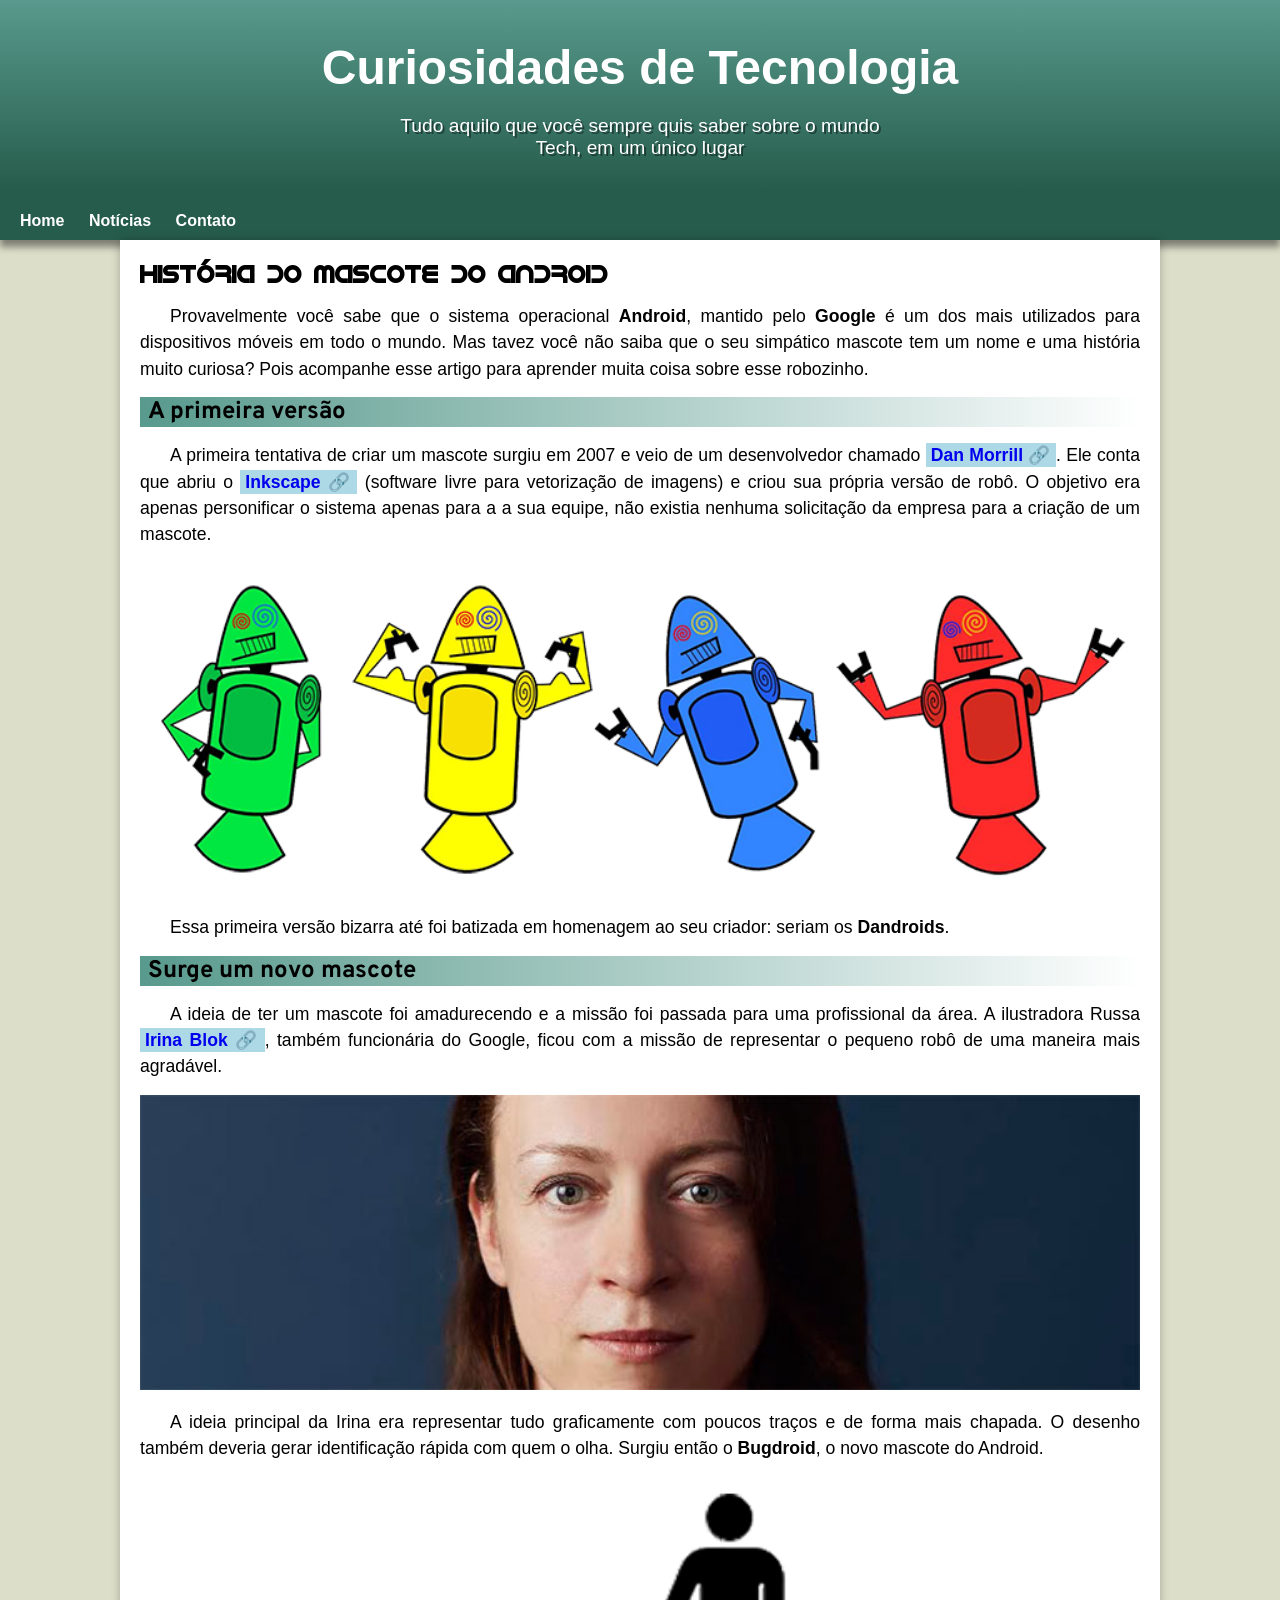
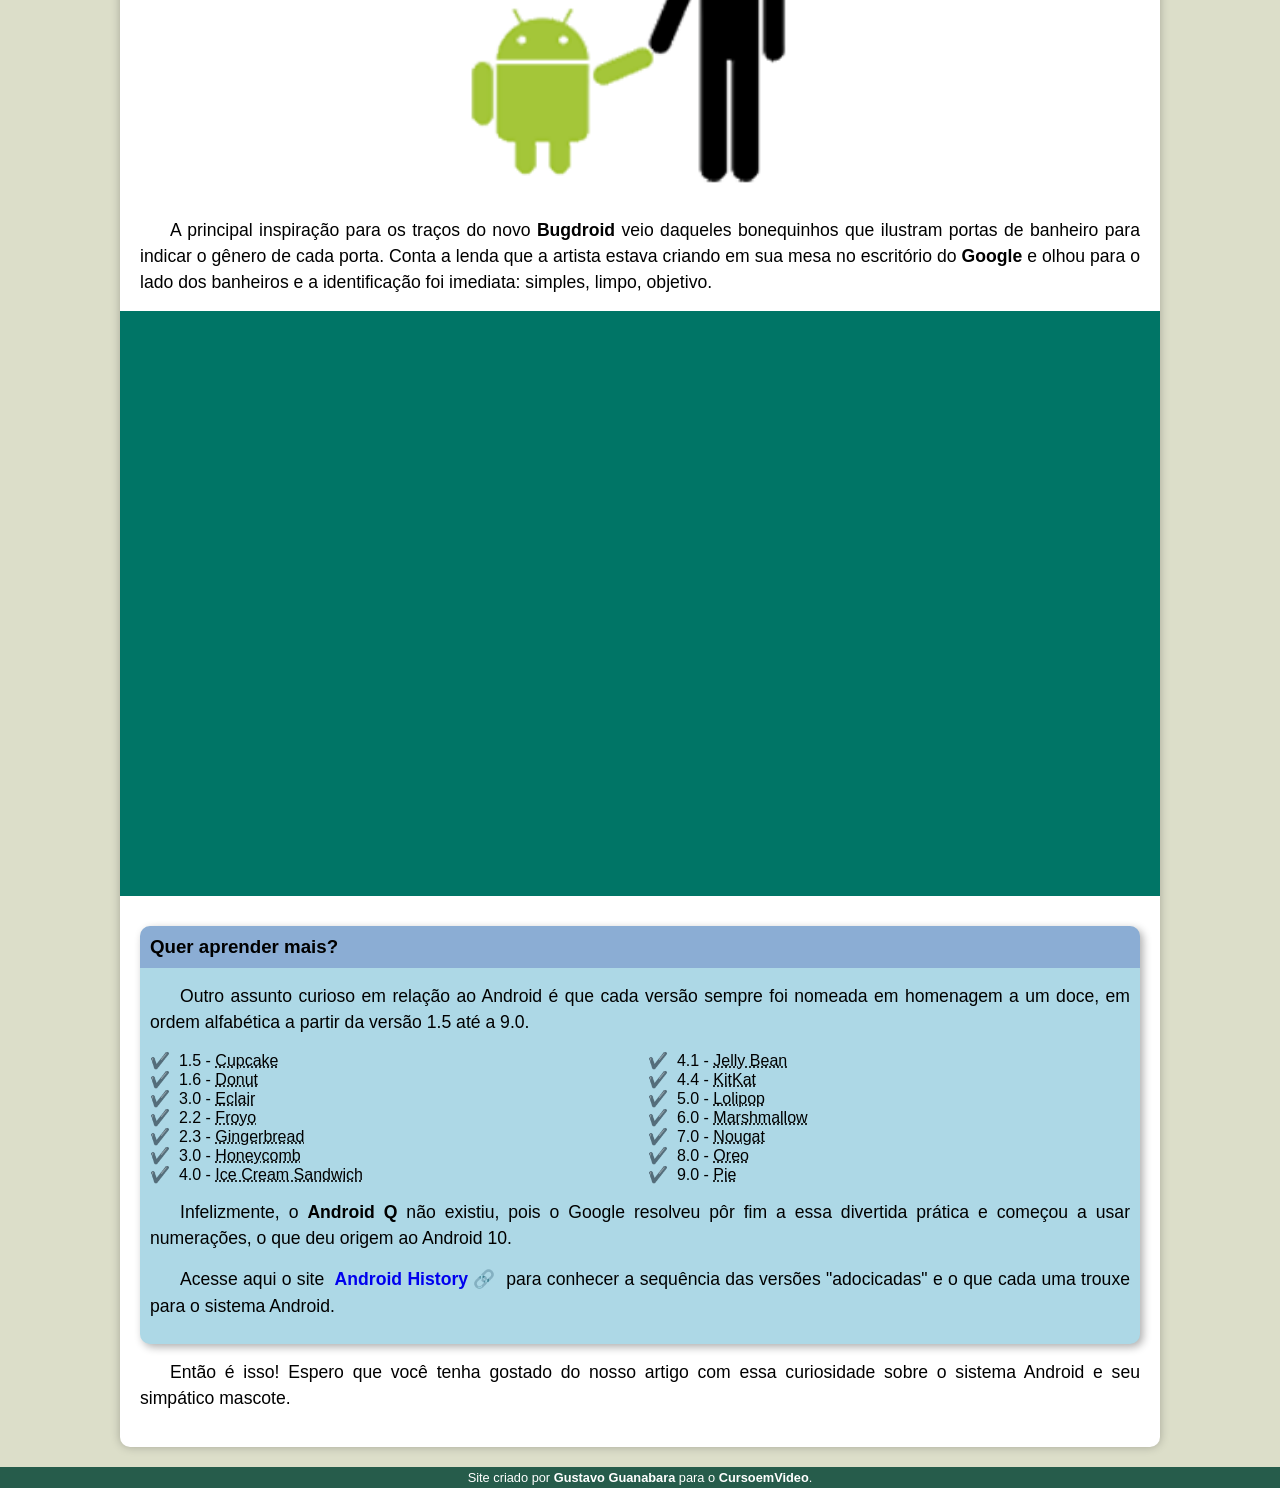
<file: index.html>
<!DOCTYPE html>
<html lang="pt-br">
<head>
    <meta charset="UTF-8">
    <meta name="viewport" content="width=device-width, initial-scale=1.0">
    <title>Como Surgiu o Mascote do Android</title>
    <link rel="shortcut icon" href="imagens/favicon.ico" type="image/x-icon">
    <link rel="stylesheet" href="estilo/style.css">
</head>
<body>
    <header>
        <h1>Curiosidades de Tecnologia</h1>
        <p>Tudo aquilo que você sempre quis saber sobre o mundo Tech, em um único lugar</p>
    </header>
    <nav>
        <a href="#">Home</a>
        <a href="#">Notícias</a>        
        <a href="#">Contato</a>
    </nav>
    <main>
        <article>
            <h1>História do Mascote do Android</h1>

            <p>Provavelmente você sabe que o sistema operacional <strong>Android</strong>, mantido pelo <strong>Google</strong> é um dos mais utilizados para dispositivos móveis em todo o mundo. Mas tavez você não saiba que o seu simpático mascote tem um nome e uma história muito curiosa? Pois acompanhe esse artigo para aprender muita coisa sobre esse robozinho.</p>

            <h2>A primeira versão</h2>

            <p>A primeira tentativa de criar um mascote surgiu em 2007 e veio de um desenvolvedor chamado <a href="https://ausdroid.net/news/2013/01/04/dan-morrill-shows-us-the-android-mascots-that-could-have-been/" target="_blank" class="externo">Dan Morrill</a>. Ele conta que abriu o <a href="https://inkscape.org/" target="_blank" class="externo">Inkscape</a> (software livre para vetorização de imagens) e criou sua própria versão de robô. O objetivo era apenas personificar o sistema apenas para a a sua equipe, não existia nenhuma solicitação da empresa para a criação de um mascote.</p>

            <picture>
                <source media="(max-width: 670px)" srcset="imagens/dan-droids-pq.png">
                <img src="imagens/dan-droids.png" alt="Dandroids">
            </picture>

            <p>Essa primeira versão bizarra até foi batizada em homenagem ao seu criador: seriam os <strong>Dandroids</strong>.</p>

            <h2>Surge um novo mascote</h2>

            <p>A ideia de ter um mascote foi amadurecendo e a missão foi passada para uma profissional da área. A ilustradora Russa <a href="https://www.irinablok.com/" target="_blank" class="externo">Irina Blok</a>, também funcionária do Google, ficou com a missão de representar o pequeno robô de uma maneira mais agradável.</p>

            <picture>
                <source media="(max-width: 600px)" srcset="imagens/irina-blok-pq.jpg">
                <img src="imagens/irina-blok.jpg" alt="irina block">
            </picture>

            <p>A ideia principal da Irina era representar tudo graficamente com poucos traços e de forma mais chapada. O desenho também deveria gerar identificação rápida com quem o olha. Surgiu então o <strong>Bugdroid</strong>, o novo mascote do Android.</p>

            <img src="imagens/bugdroid.png" class="pequena" alt="bugdroid">

            <p>A principal inspiração para os traços do novo <strong>Bugdroid</strong> veio daqueles bonequinhos que ilustram portas de banheiro para indicar o gênero de cada porta. Conta a lenda que a artista estava criando em sua mesa no escritório do <strong>Google</strong> e olhou para o lado dos banheiros e a identificação foi imediata: simples, limpo, objetivo.</p>

            <div class="video">
                <iframe width="560" height="315" src="https://www.youtube.com/embed/JkkFn3uR-HI?si=cTdn0sYAIj4_doEh" title="YouTube video player" frameborder="0" allow="accelerometer; autoplay; clipboard-write; encrypted-media; gyroscope; picture-in-picture; web-share" referrerpolicy="strict-origin-when-cross-origin" allowfullscreen></iframe>
            </div>
            
            <aside>
                <h3>Quer aprender mais?</h3>
                <p>Outro assunto curioso em relação ao Android é que cada versão sempre foi nomeada em homenagem a um doce, em ordem alfabética a partir da versão 1.5 até a 9.0.</p>
                <ul>
                    <li>1.5 - <abbr title="Bolo de Copo">Cupcake</abbr></li>
                    <li>1.6 - <abbr title="Rosquinha">Donut</abbr></li>
                    <li>3.0 - <abbr title="Bomba de Chocolate">Eclair</abbr></li>
                    <li>2.2 - <abbr title="Yogurt">Froyo</abbr></li>
                    <li>2.3 - <abbr title="Biscoito de gengibre">Gingerbread</abbr></li>
                    <li>3.0 - <abbr title="Favo de mel">Honeycomb</abbr></li>
                    <li>4.0 - <abbr title="Sanduíche de sorvete">Ice Cream Sandwich</abbr></li>
                    <li>4.1 - <abbr title="Jujuba">Jelly Bean</abbr></li>
                    <li>4.4 - <abbr title="Kitkat">KitKat</abbr></li>
                    <li>5.0 - <abbr title="Pirulito">Lolipop</abbr></li>
                    <li>6.0 - <abbr title="Marshmallow">Marshmallow</abbr></li>
                    <li>7.0 - <abbr title="Nougat">Nougat</abbr></li>
                    <li>8.0 - <abbr title="Oreo">Oreo</abbr></li>
                    <li>9.0 - <abbr title="Torta">Pie</abbr></li>
                </ul>

                <p>Infelizmente, o <strong>Android Q</strong> não existiu, pois o Google resolveu pôr fim a essa divertida prática e começou a usar numerações, o que deu origem ao Android 10.</p>

                <p>Acesse aqui o site <a href="https://www.android.com/intl/pt-BR_br/history/" target="_blank"  class="externo">Android History</a> para conhecer a sequência das versões "adocicadas" e o que cada uma trouxe para o sistema Android.</p>
            </aside>            

            <p>Então é isso! Espero que você tenha gostado do nosso artigo com essa curiosidade sobre o sistema Android e seu simpático mascote.</p>
        </article>
    </main>
    <footer>
        <p>Site criado por <a href="https://gustavoguanabara.github.io/" target="_blank">Gustavo Guanabara</a> para o <a href="https://www.youtube.com/cursoemvideo" target="_blank">CursoemVideo</a>.</p>
    </footer>
</body>
</html>
</file>
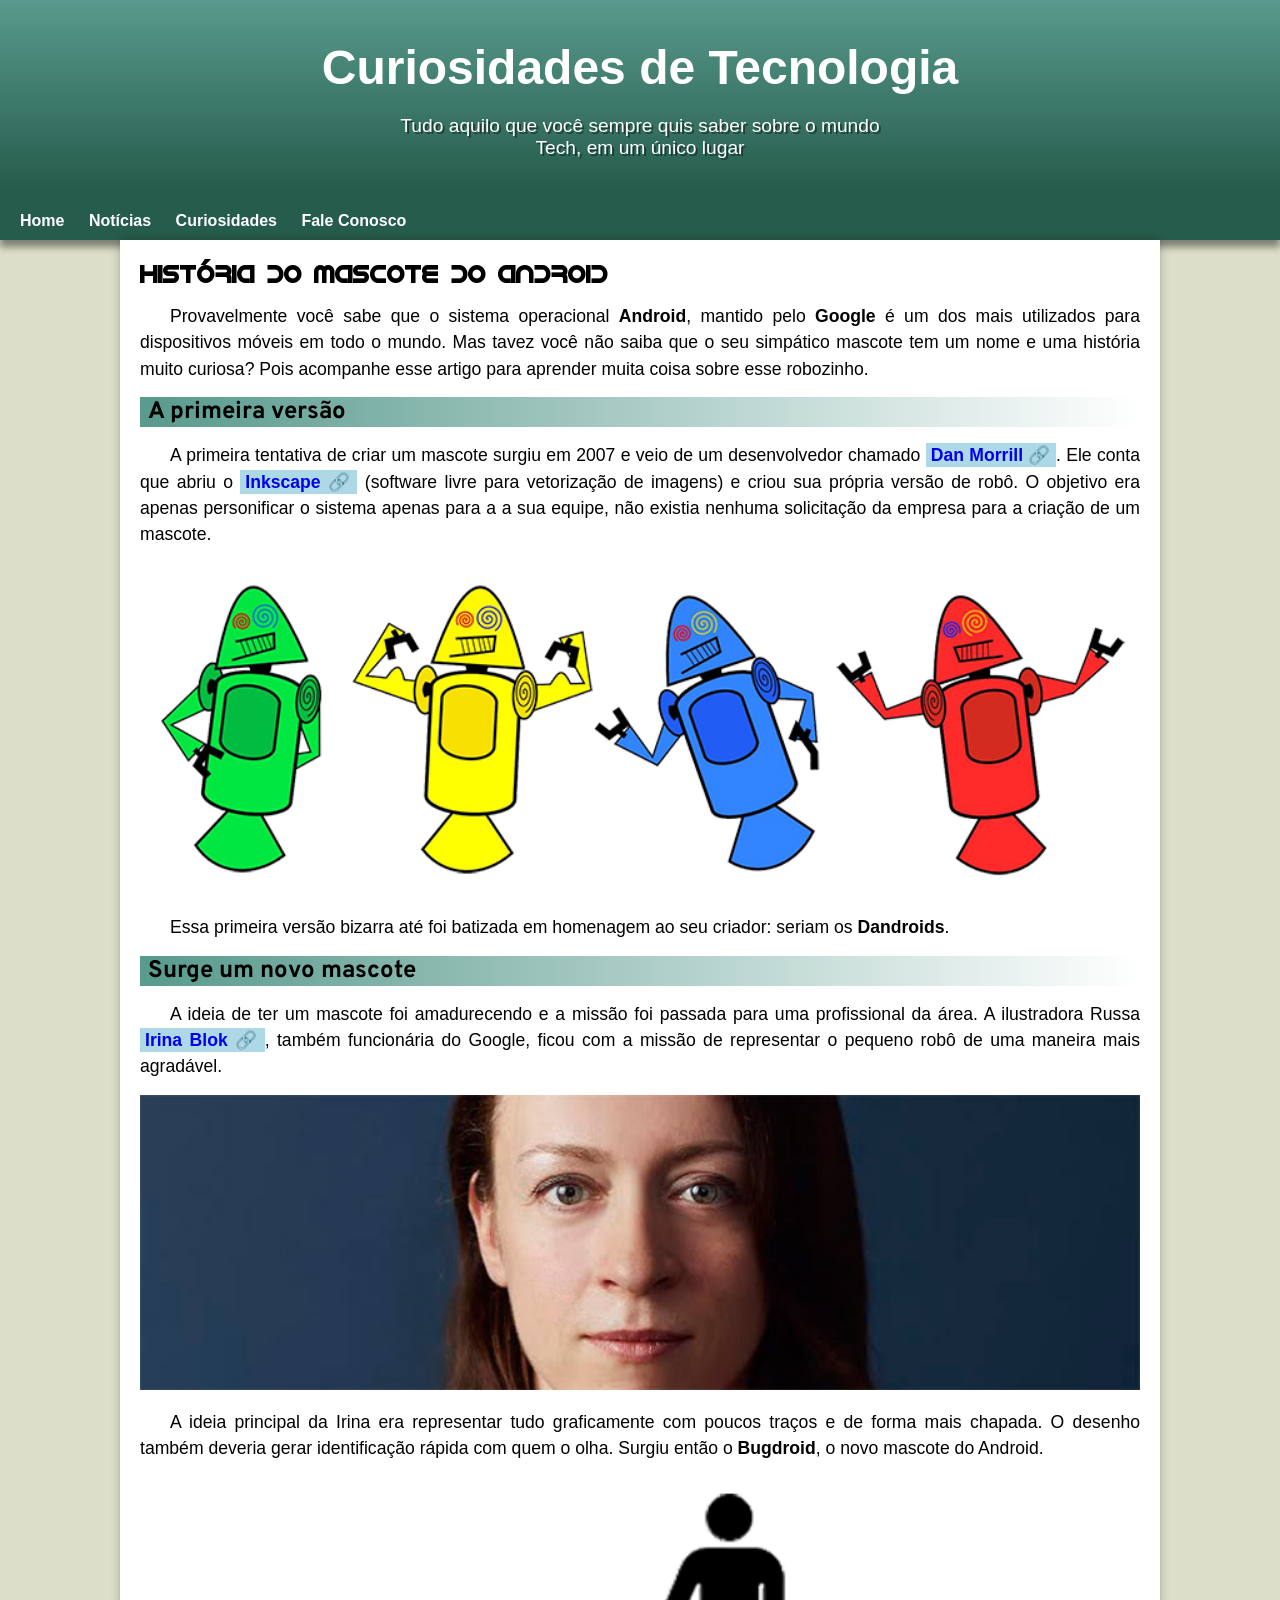
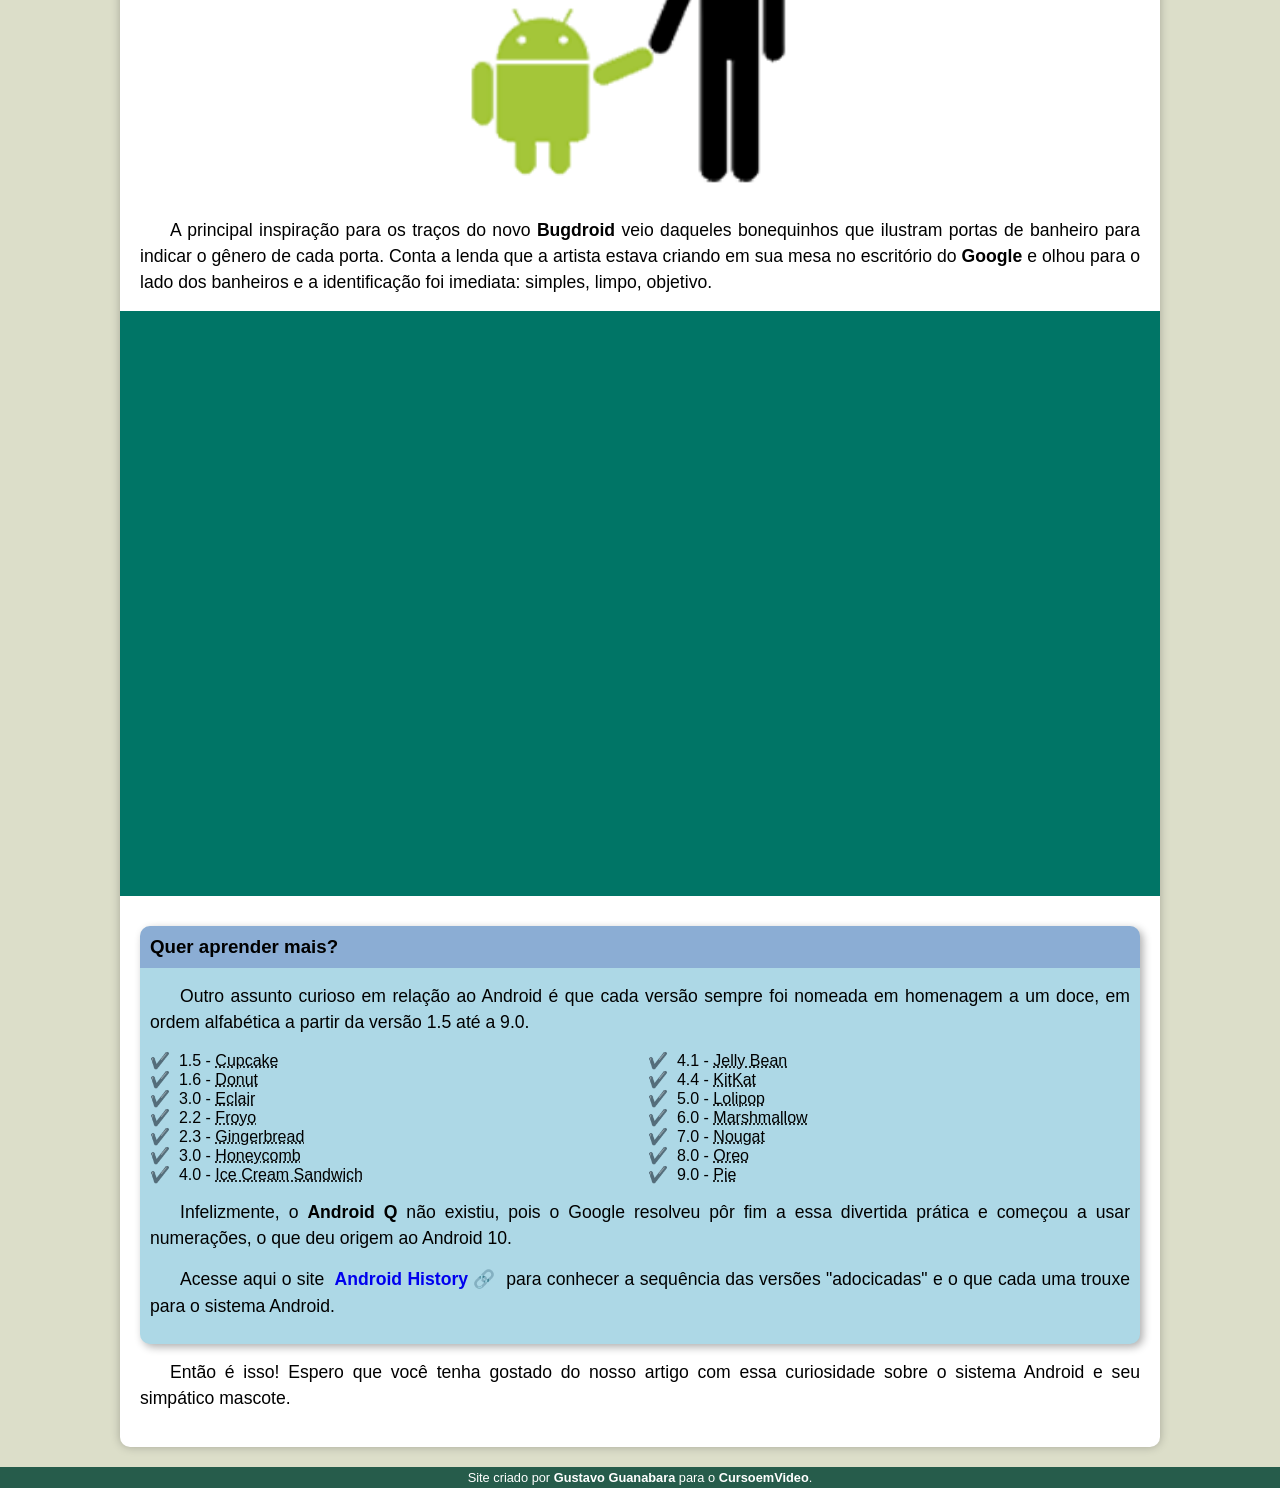
<file: index.html.html>
<!DOCTYPE html>
<html lang="pt-br">
<head>
    <meta charset="UTF-8">
    <meta name="viewport" content="width=device-width, initial-scale=1.0">
    <title>Como Surgiu o Mascote do Android</title>
    <link rel="shortcut icon" href="imagens/favicon.ico" type="image/x-icon">
    <link rel="stylesheet" href="estilo/style.css">
</head>
<body>
    <header>
        <h1>Curiosidades de Tecnologia</h1>
        <p>Tudo aquilo que você sempre quis saber sobre o mundo Tech, em um único lugar</p>
    </header>
    <nav>
        <a href="#">Home</a>
        <a href="#">Notícias</a>
        <a href="#">Curiosidades</a>
        <a href="#">Fale Conosco</a>
    </nav>
    <main>
        <article>
            <h1>História do Mascote do Android</h1>

            <p>Provavelmente você sabe que o sistema operacional <strong>Android</strong>, mantido pelo <strong>Google</strong> é um dos mais utilizados para dispositivos móveis em todo o mundo. Mas tavez você não saiba que o seu simpático mascote tem um nome e uma história muito curiosa? Pois acompanhe esse artigo para aprender muita coisa sobre esse robozinho.</p>

            <h2>A primeira versão</h2>

            <p>A primeira tentativa de criar um mascote surgiu em 2007 e veio de um desenvolvedor chamado <a href="https://ausdroid.net/news/2013/01/04/dan-morrill-shows-us-the-android-mascots-that-could-have-been/" target="_blank" class="externo">Dan Morrill</a>. Ele conta que abriu o <a href="https://inkscape.org/" target="_blank" class="externo">Inkscape</a> (software livre para vetorização de imagens) e criou sua própria versão de robô. O objetivo era apenas personificar o sistema apenas para a a sua equipe, não existia nenhuma solicitação da empresa para a criação de um mascote.</p>

            <picture>
                <source media="(max-width: 670px)" srcset="imagens/dan-droids-pq.png">
                <img src="imagens/dan-droids.png" alt="Dandroids">
            </picture>

            <p>Essa primeira versão bizarra até foi batizada em homenagem ao seu criador: seriam os <strong>Dandroids</strong>.</p>

            <h2>Surge um novo mascote</h2>

            <p>A ideia de ter um mascote foi amadurecendo e a missão foi passada para uma profissional da área. A ilustradora Russa <a href="https://www.irinablok.com/" target="_blank" class="externo">Irina Blok</a>, também funcionária do Google, ficou com a missão de representar o pequeno robô de uma maneira mais agradável.</p>

            <picture>
                <source media="(max-width: 600px)" srcset="imagens/irina-blok-pq.jpg">
                <img src="imagens/irina-blok.jpg" alt="irina block">
            </picture>

            <p>A ideia principal da Irina era representar tudo graficamente com poucos traços e de forma mais chapada. O desenho também deveria gerar identificação rápida com quem o olha. Surgiu então o <strong>Bugdroid</strong>, o novo mascote do Android.</p>

            <img src="imagens/bugdroid.png" class="pequena" alt="bugdroid">

            <p>A principal inspiração para os traços do novo <strong>Bugdroid</strong> veio daqueles bonequinhos que ilustram portas de banheiro para indicar o gênero de cada porta. Conta a lenda que a artista estava criando em sua mesa no escritório do <strong>Google</strong> e olhou para o lado dos banheiros e a identificação foi imediata: simples, limpo, objetivo.</p>

            <div class="video">
                <iframe width="560" height="315" src="https://www.youtube.com/embed/JkkFn3uR-HI?si=cTdn0sYAIj4_doEh" title="YouTube video player" frameborder="0" allow="accelerometer; autoplay; clipboard-write; encrypted-media; gyroscope; picture-in-picture; web-share" referrerpolicy="strict-origin-when-cross-origin" allowfullscreen></iframe>
            </div>
            
            <aside>
                <h3>Quer aprender mais?</h3>
                <p>Outro assunto curioso em relação ao Android é que cada versão sempre foi nomeada em homenagem a um doce, em ordem alfabética a partir da versão 1.5 até a 9.0.</p>
                <ul>
                    <li>1.5 - <abbr title="Bolo de Copo">Cupcake</abbr></li>
                    <li>1.6 - <abbr title="Rosquinha">Donut</abbr></li>
                    <li>3.0 - <abbr title="Bomba de Chocolate">Eclair</abbr></li>
                    <li>2.2 - <abbr title="Yogurt">Froyo</abbr></li>
                    <li>2.3 - <abbr title="Biscoito de gengibre">Gingerbread</abbr></li>
                    <li>3.0 - <abbr title="Favo de mel">Honeycomb</abbr></li>
                    <li>4.0 - <abbr title="Sanduíche de sorvete">Ice Cream Sandwich</abbr></li>
                    <li>4.1 - <abbr title="Jujuba">Jelly Bean</abbr></li>
                    <li>4.4 - <abbr title="Kitkat">KitKat</abbr></li>
                    <li>5.0 - <abbr title="Pirulito">Lolipop</abbr></li>
                    <li>6.0 - <abbr title="Marshmallow">Marshmallow</abbr></li>
                    <li>7.0 - <abbr title="Nougat">Nougat</abbr></li>
                    <li>8.0 - <abbr title="Oreo">Oreo</abbr></li>
                    <li>9.0 - <abbr title="Torta">Pie</abbr></li>
                </ul>

                <p>Infelizmente, o <strong>Android Q</strong> não existiu, pois o Google resolveu pôr fim a essa divertida prática e começou a usar numerações, o que deu origem ao Android 10.</p>

                <p>Acesse aqui o site <a href="https://www.android.com/intl/pt-BR_br/history/" target="_blank"  class="externo">Android History</a> para conhecer a sequência das versões "adocicadas" e o que cada uma trouxe para o sistema Android.</p>
            </aside>            

            <p>Então é isso! Espero que você tenha gostado do nosso artigo com essa curiosidade sobre o sistema Android e seu simpático mascote.</p>
        </article>
    </main>
    <footer>
        <p>Site criado por <a href="https://gustavoguanabara.github.io/" target="_blank">Gustavo Guanabara</a> para o <a href="https://www.youtube.com/cursoemvideo" target="_blank">CursoemVideo</a>.</p>
    </footer>
</body>
</html>
</file>
<file: estilo/style.css>
@charset "UTF-8";

@import url('https://fonts.googleapis.com/css2?family=Overpass:ital,wght@0,100..900;1,100..900&display=swap');

@font-face {
    font-family: 'Android';
    src: url('../fontes/idroid.otf') format('opentype');
    font-weight: normal;
}


:root {
    --cor0: #8FC1B5;
    --cor1: #589A8D;
    --cor2: #007566;
    --cor3: #146551;
    --cor4: #265C4B;

    --fonte-padrao: Arial, Verdana, Helvetica, Sans-serif;
    --fonte-destaque: "Overpass", sans-serif;
    --fonte--android: 'Android', cursive;
}

* {
    margin: 0%;
    padding: 0%;
}


body {
    background-color: #9a9e6056;
    font-family: var(--fonte-padrao);
}

a.externo::after {
    content: '\00A0🔗';
}

header {
    background-image: linear-gradient(to bottom, var(--cor1), var(--cor4));
    min-height: 150px;
    padding-top: 40px;
}

header > h1 {
    text-align: center;
    font-family: var(--fonte-padrao);
    font-size: 3em;
    font-weight: bold;
    margin-bottom: 20px;
    color: white;    
}

header > p {
    color: white;
    text-align: center;
    font-size: 1.2em;
    padding-right: 10px;
    padding-left: 10px;
    max-width: 500px;
    margin: auto;
    text-shadow: 2px 2px 0px rgba(0, 0, 0, 0.432);
}

nav {
    background-color: var(--cor4);
    padding: 22px 10px 10px 10px;
    box-shadow: 0px 7px 7px rgba(0, 0, 0, 0.432);
}

nav > a {    
    color: white;
    padding: 10px;
    border-radius: 5px;
    text-decoration: none;
    font-weight: bold;
    transition-duration: 0.2s;
}

nav > a:hover {
    background-color: #6c8791;    
}

main {
    min-width: 300px;
    max-width: 1000px;    
    margin: auto;  
    margin-bottom: 20px;
    padding: 20px; 
    background-color: white;
    box-shadow: 0px 0px 10px rgba(0, 0, 0, 0.253);
    border-bottom-left-radius: 10px;
    border-bottom-right-radius: 10px;
}

main h1 {
    color: black;
    font-family: var(--fonte--android);
}

main h2 {
    color: black;
    font-family: var(--fonte-destaque);
    font-size: 1.5em;
    background-image: linear-gradient(to right, var(--cor1), transparent);
    text-indent: 8px;
}

main p {
    margin: 15px 0px;
    text-align: justify;
    text-indent: 30px;
    line-height: 1.5em;
    font-size: 1.1em;
}

main strong {
    font-weight: bold;    
}

main a {
    text-decoration: none;
    font-weight: bold;
    background-color: lightblue;
    padding: 2px 5px;
}

main a:hover {
    text-decoration: underline;
}

main img {
    width: 100%;
}

main img.pequena {
    width: 50%;
    display: block;
    margin: auto;
}

div.video {
    background-color: #007566;    
    margin: 0px -20px 30px -20px;
    padding: 30px;
    padding-bottom: 55.5%;    
    position: relative;
}

div.video > iframe {
    position: absolute;
    top: 5%;
    left: 5%;
    width: 90%;
    height: 90%;
}

aside {
    background-color: lightblue;
    padding: 10px;
    border-radius: 10px;
    box-shadow: 3px 3px 8px rgba(0, 0, 0, 0.322);
}

aside h3 {
    background-color: rgba(0, 0, 139, 0.199);
    padding: 10px;
    margin: -10px -10px 0px -10px;
    border-radius: 10px 10px 0px 0px;
}

aside > ul {
    list-style-position: inside;
    list-style-type: '✔️\00A0\00A0';
    columns: 2;
}

footer {
    background-color: var(--cor4);
    color: white;
    text-align: center;
    font-size: 0.8em;
    padding: 3px;
}

footer a {
    color: white;
    font-weight: bold;
    text-decoration: none;
}

footer a:hover {
    color: #6c8791;
    text-decoration: underline;
}
</file>
